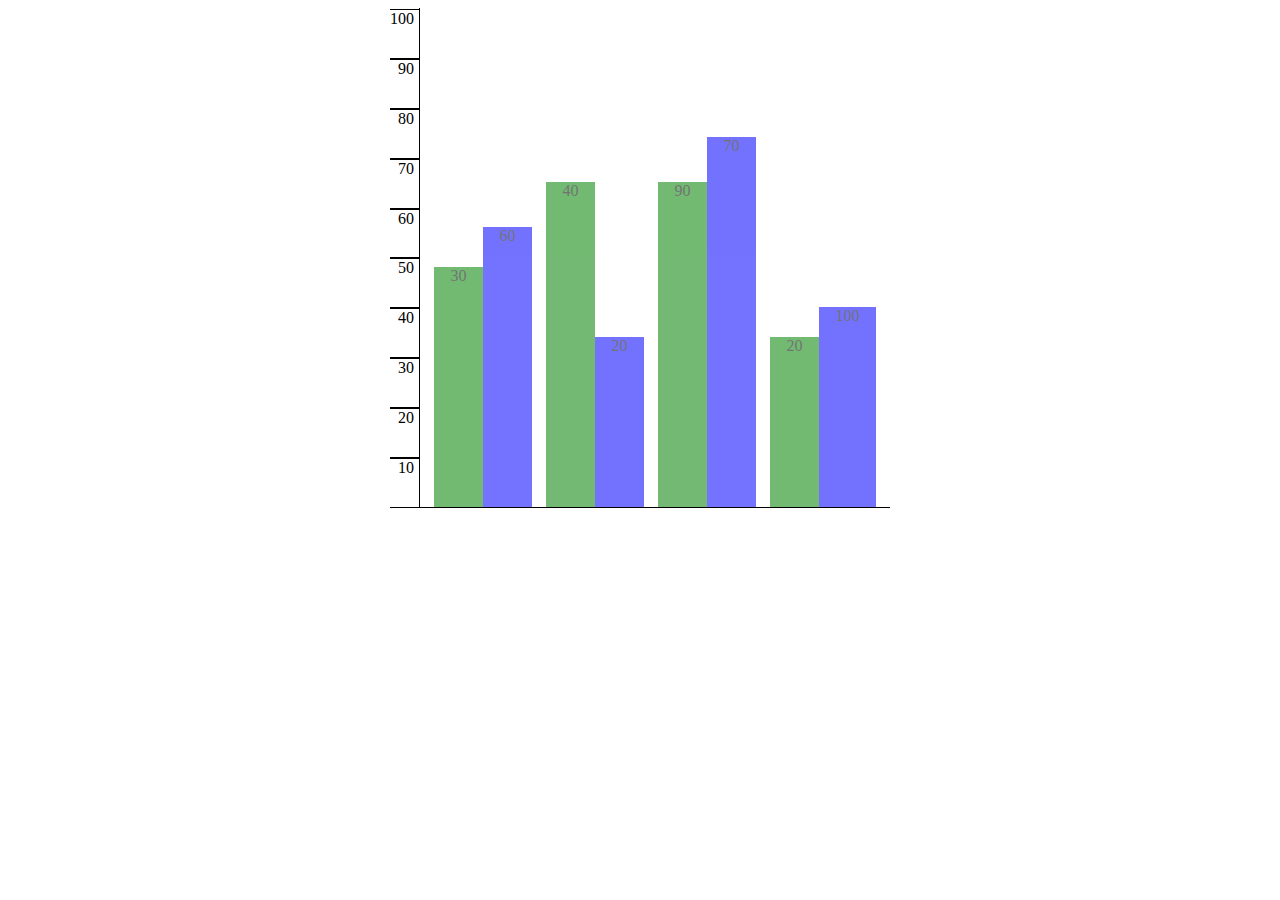
<file: flexbox-Practice/index.html>
<!DOCTYPE html PUBLIC "-//W3C//DTD XHTML 1.0 Transitional//EN" "http://www.w3.org/TR/xhtml1/DTD/xhtml1-transitional.dtd">
<html xmlns="http://www.w3.org/1999/xhtml">
<head>
<meta http-equiv="Content-Type" content="text/html; charset=utf-8" />
<title>Flex Box</title>
<link rel="stylesheet" type="text/css" href="styles.css"/>
</head>

<body>
<div class="wrapper">
<div class="leftMarkings">
	<div class="innerMarkings">10</div>
    <div class="innerMarkings">20</div>
    <div class="innerMarkings">30</div>
    <div class="innerMarkings">40</div>
    <div class="innerMarkings">50</div>
    <div class="innerMarkings">60</div>
    <div class="innerMarkings">70</div>
    <div class="innerMarkings">80</div>
    <div class="innerMarkings">90</div>
    <div class="innerMarkings">100</div>
</div>
<div class="graphWrapper">
	<div class="green h30 move20"><span>30</span></div>
    <div class="blue h60"><span>60</span></div>
	<div class="green h40 move20"><span>40</span></div>
    <div class="blue h20"><span>20</span></div>
	<div class="green h90 move20"><span>90</span></div>
    <div class="blue h70"><span>70</span></div>
	<div class="green h20 move20"><span>20</span></div>
    <div class="blue h100"><span>100</span></div>
</div>
</div>

</body>
</html>
</file>
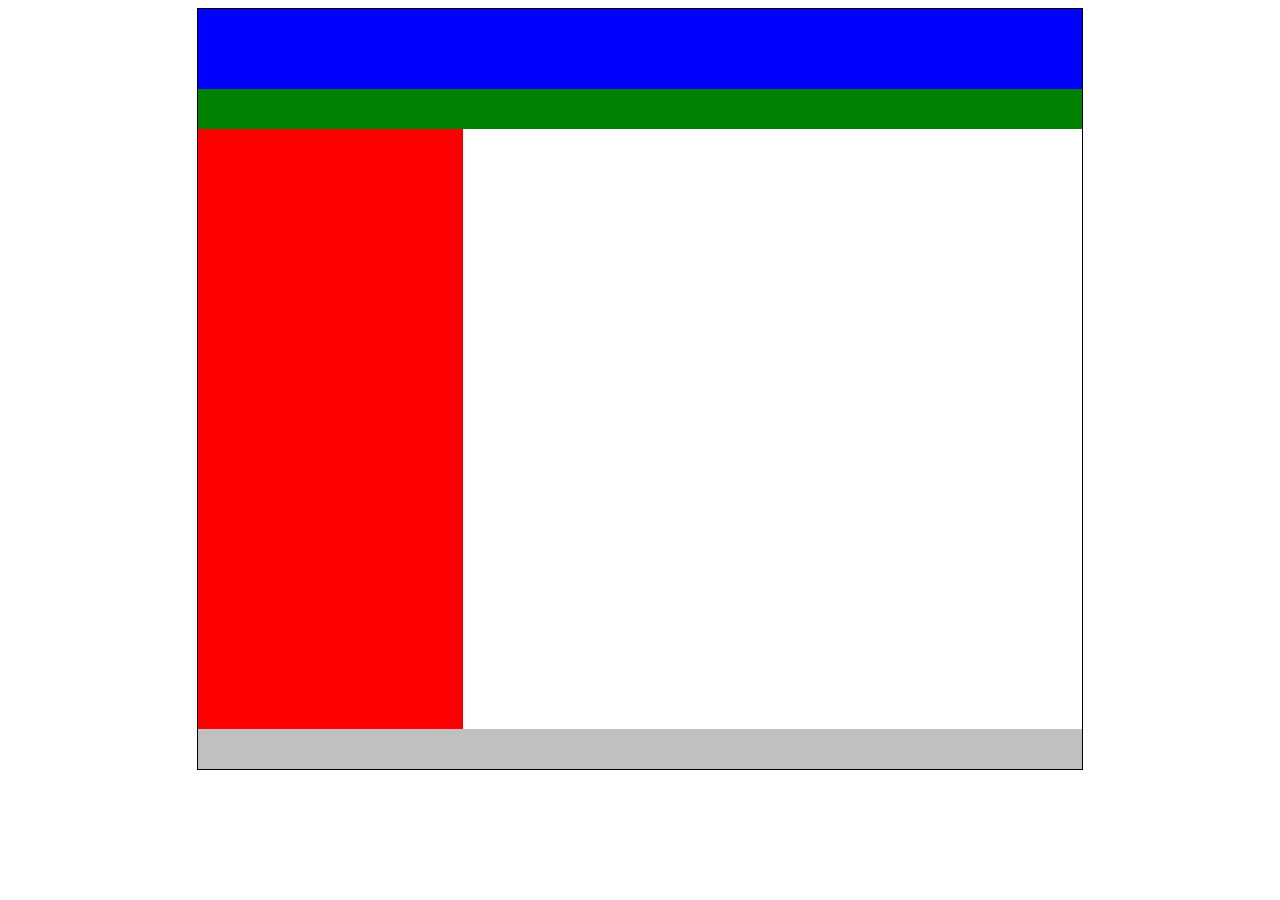
<file: simple-responsive-practice/index.html>
<!DOCTYPE html PUBLIC "-//W3C//DTD XHTML 1.0 Transitional//EN" "http://www.w3.org/TR/xhtml1/DTD/xhtml1-transitional.dtd">
<html xmlns="http://www.w3.org/1999/xhtml">
<head>
<meta http-equiv="Content-Type" content="text/html; charset=utf-8" />
<title>responsive-practice</title>
<link rel="stylesheet" type="text/css" href="styles.css"/>
</head>

<body>
<section class="wrapper">
	<header></header>
    <nav></nav>
    <section class="container">
    	<aside></aside>
        <article></article>
    </section>
    <footer></footer>	
</section>

</body>
</html>
</file>
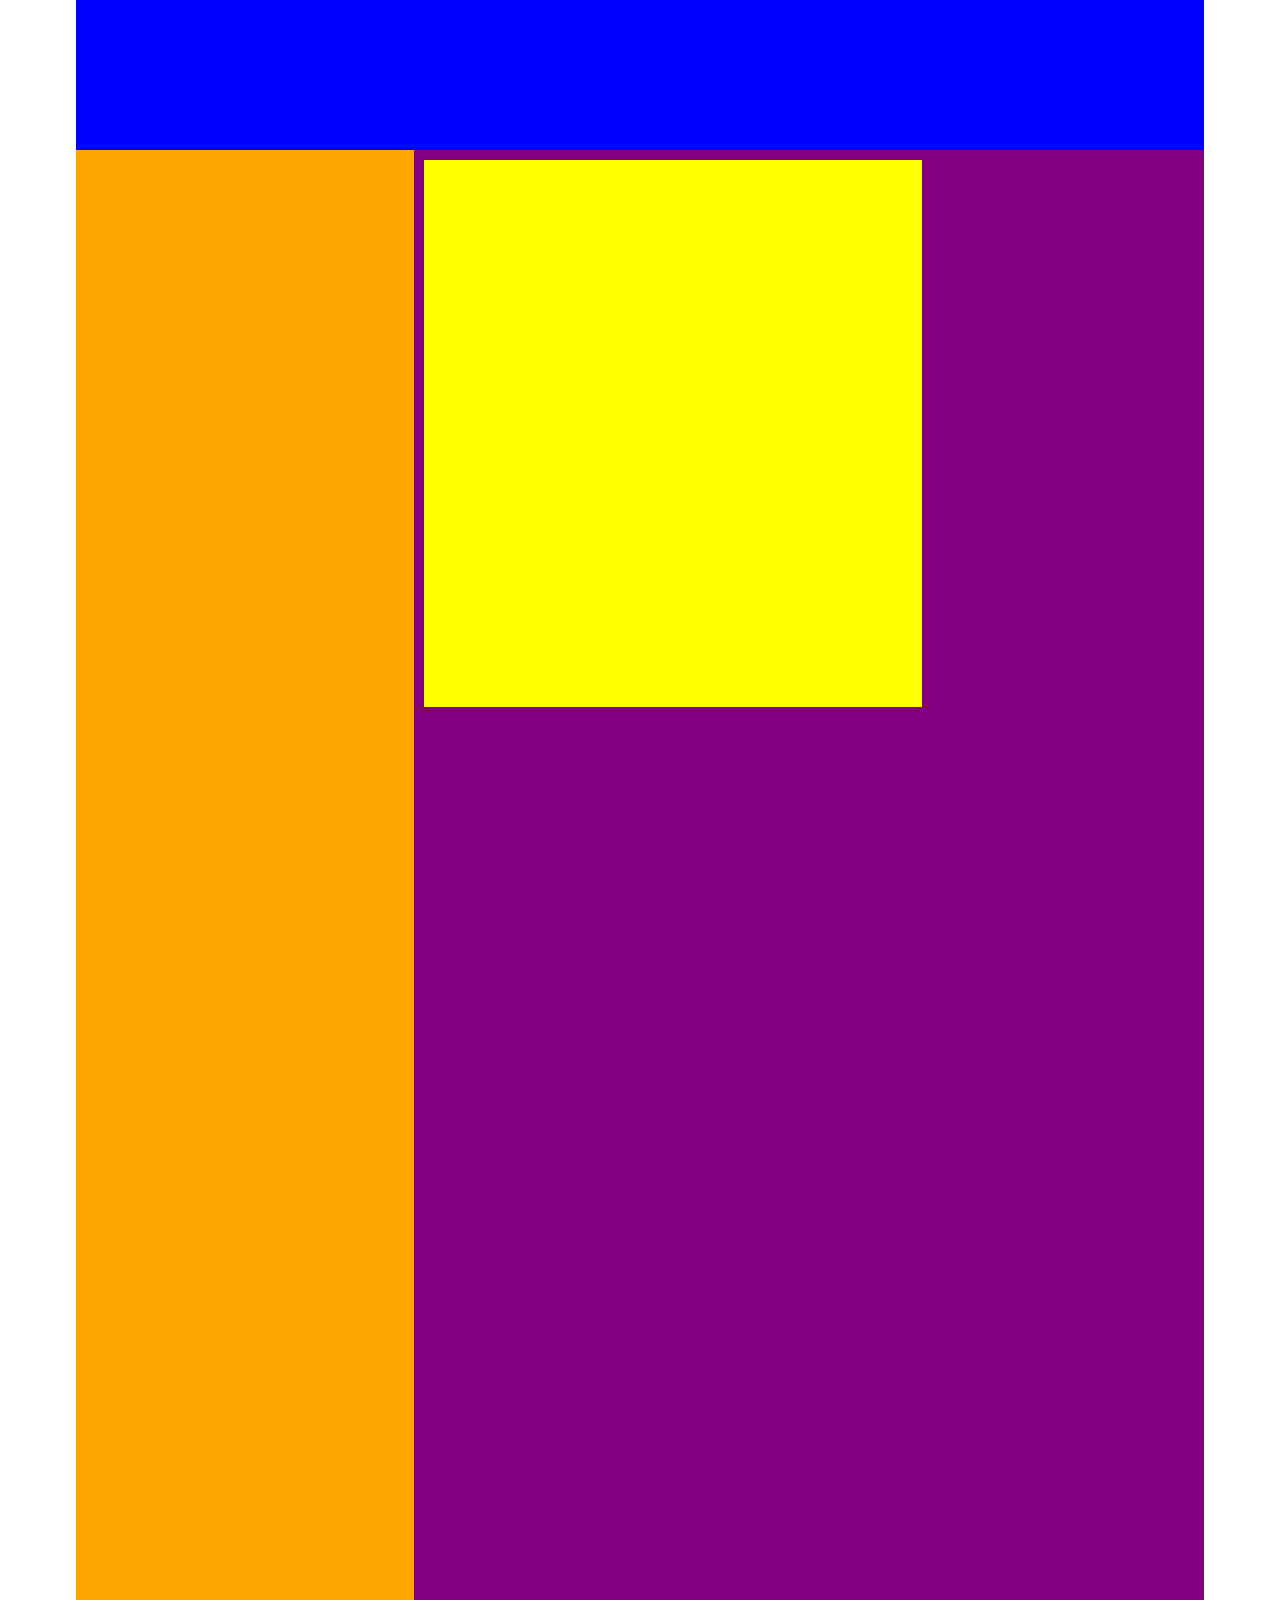
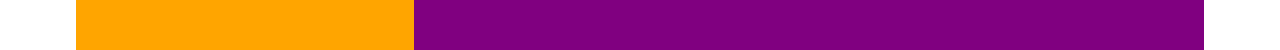
<file: theNextWeb/index.html>
<!DOCTYPE html PUBLIC "-//W3C//DTD XHTML 1.0 Transitional//EN" "http://www.w3.org/TR/xhtml1/DTD/xhtml1-transitional.dtd">
<html xmlns="http://www.w3.org/1999/xhtml">
<head>
<meta http-equiv="Content-Type" content="text/html; charset=utf-8" />
<title>The Next Web</title>
<link rel="stylesheet" type="text/css" href="styles.css"/>
<link rel="stylesheet" type="text/css" href="normalize.css"/>
</head>

<body>
<div class="wrapper">
<header>
  <!--<nav>
    <h1 class="hide">Main page navigation</h1>
    <ul class="pull-left">
      <li>NEWS</li>
      <li>CONFERENCE</li>
      <li>MAGAZINE</li>
      <li>ACADEMY</li>
      <li>MARKET</li>
    </ul>
    <ul class="pull-right">
      <li><strong>FOLLOW US</strong></li>
    </ul>
  </nav>
  <div class="site-logo"> <a href="#">LOGO</a> </div>
  <div class="announce"></div>-->
</header>
<aside class="pull-left channels">
  <!--<h1>ALL CHANNELS</h1>
  <p><a href="#">Latest</a><a href="#">Popular</a></p>-->
</aside>
<section class="mainContent pull-right">
  <article class="topNews"></article>
  <aside class="sideNews"></aside>
  <aside class="sideNews"></aside>
  <article class="highlightedNews"></article>
  <section>
    <article class="otherNews"></article>
    <article class="otherNews"></article>
    <article class="otherNews"></article>
    <article class="otherNews"></article>
    <article class="otherNews"></article>
    <article class="otherNews"></article>
  </section>
</section></div>
</body>
</html>
</file>
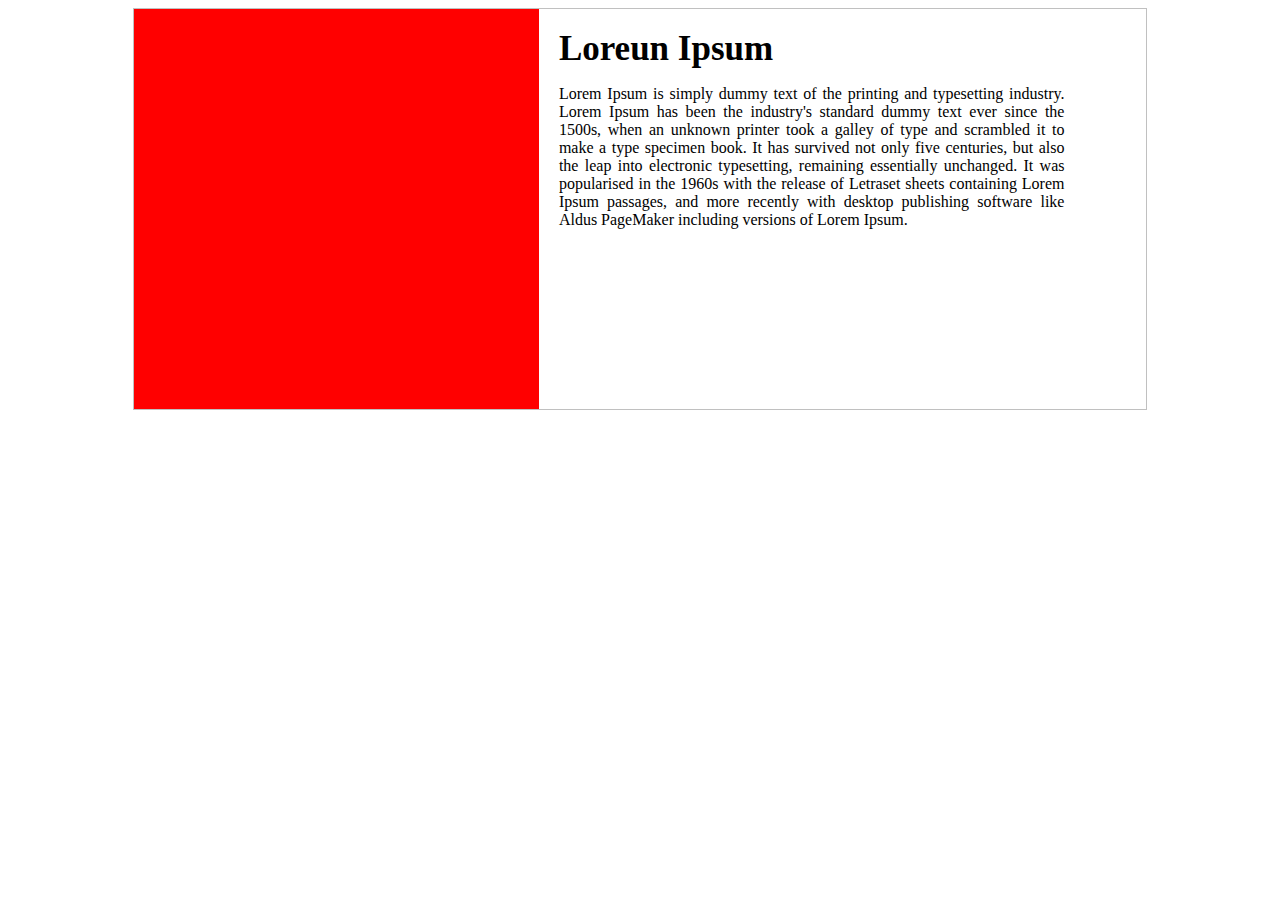
<file: shekhar_responsive_assignment.html>
<!doctype html>
<html>
<head>
	<meta charset="utf-8" />
	<!--<link href="//www.site44.com/static/2/css/bootstrap.min.css" rel="stylesheet" />
	<link href="//www.site44.com/static/2/stylesheet.css" rel="stylesheet" />-->
	<title>site44 - absurdly simple web hosting</title>
    <style>
	.wrapper{
		width: 80%;
		margin: 0px auto;
		border: 1px solid #c0c0c0;
		overflow:hidden;		
	}
	.image{
		width:40%;
		float:left;
		height:400px;
		background:red;
	}
	article{
		width:50%;
		float:left;
		padding:20px;
	}
	h1{
		font-size: 35px;
		margin: 0px;
	}
	p{
		text-align:justify;
	}
	
	@media screen and (max-width:979px){
		.wrapper{
			background:blue;
			width:80%;
			position:relative;
		}
		.image{
			width:100%;
		}
		article{
			background:yellow;
			width:300px;
			height:200px;
			position:absolute;
			bottom:0;
			left:0;
			overflow:hidden;
			
	}
</style>
</head>
<body>
	<section class="wrapper">
        <section class="image"></section>
        <article class="text">
            <h1>Loreun Ipsum</h1>
            <p>Lorem Ipsum is simply dummy text of the printing and typesetting industry. Lorem Ipsum has been the industry's standard dummy text ever since the 1500s, when an unknown printer took a galley of type and scrambled it to make a type specimen book. It has survived not only five centuries, but also the leap into electronic typesetting, remaining essentially unchanged. It was popularised in the 1960s with the release of Letraset sheets containing Lorem Ipsum passages, and more recently with desktop publishing software like Aldus PageMaker including versions of Lorem Ipsum.</p>
            
        </article>
    </section>
</body>
</html>
</file>
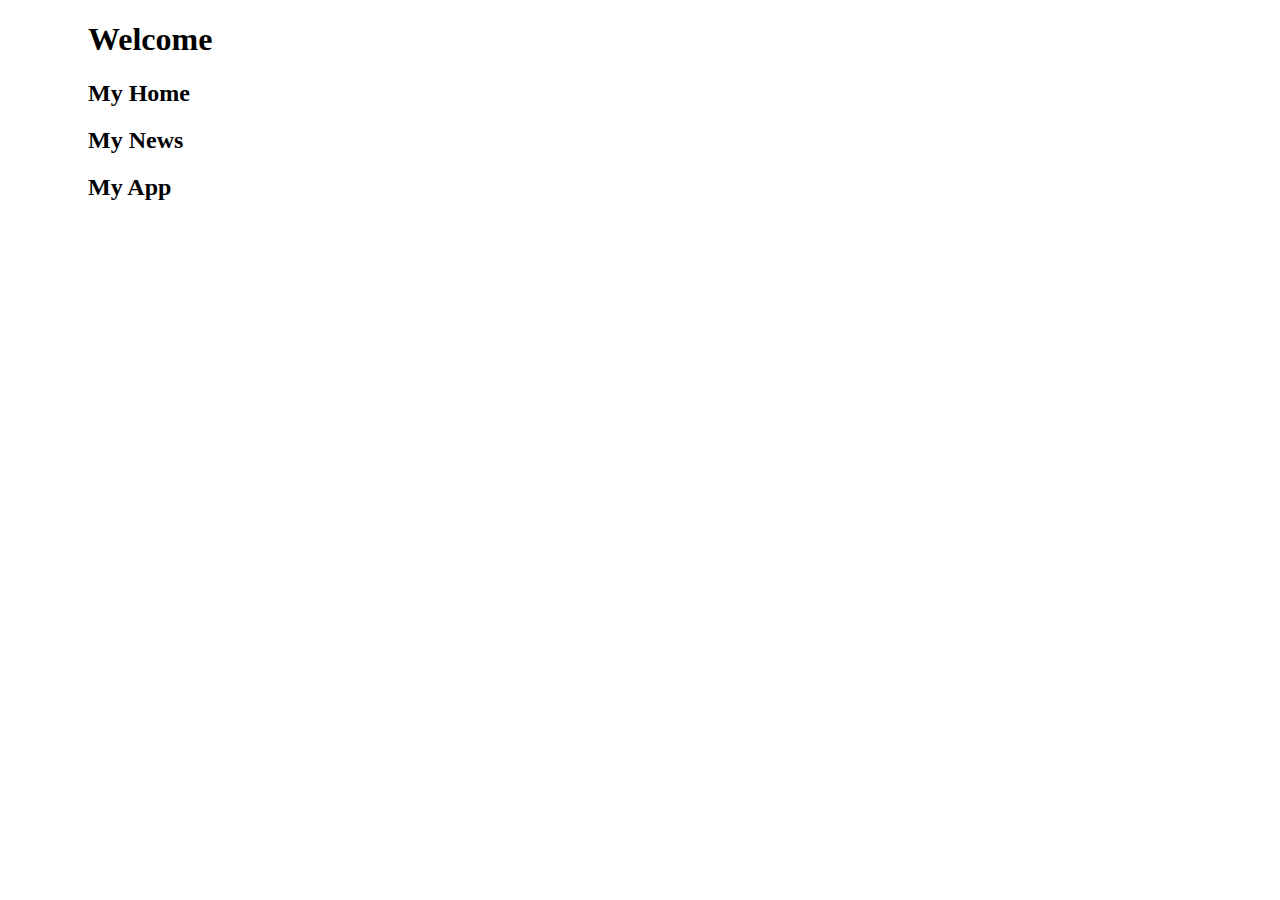
<file: theNextWeb/gridIndex.html>
<!DOCTYPE html PUBLIC "-//W3C//DTD XHTML 1.0 Transitional//EN" "http://www.w3.org/TR/xhtml1/DTD/xhtml1-transitional.dtd">
<html xmlns="http://www.w3.org/1999/xhtml">
<head>
<meta http-equiv="Content-Type" content="text/html; charset=utf-8" />
<title>Untitled Document</title>
<link rel="stylesheet" type="text/css" href="gridIndex.css"/>
</head>

<body>
<div class="wrapper">
<div class="col-1 row-1">
	<h1>Welcome</h1>
</div>
<div class="main-grid col-1 row-2">
  <div class="col-1 row-1 home">
  	<div class="col-1 row-1">
    	<h2>My Home</h2>
    </div>
    <div class="col-1 row-2 homeInner">
    	<div class="col-1 row-1 colSpan-3 gray"></div> 
        <div class="col-5 row-1 gray"></div>
        <div class="col-1 row-3 gray"></div>
        <div class="col-3 row-3 gray"></div>
        <div class="col-5 row-3 gray"></div>
        <div class="col-1 row-5 gray"></div>
        <div class="col-3 row-5 gray"></div>
        <div class="col-5 row-5 gray"></div>
    </div>
  </div>
  <div class="col-3 row-1 news">
  	<div class="col-1 row-1">
    	<h2>My News</h2>
    </div>
     <div class="col-1 row-2 newsInner">
     	<div class="col-1 row-1 colSpan-3 rowSpan-3 gray"></div>
        <div class="col-1 row-5 colSpan-3 gray"></div>
     </div>
  </div>
  <div class="col-5 row-1 app">
  	<div class="col-1 row-1">
    	<h2>My App</h2>
    </div>
     <div class="col-1 row-2 appInner">
     	<div class="col-1 row-1 colSpan-3 gray"></div> 
        <div class="col-1 row-3 gray"></div> 
        <div class="col-3 row-3 gray"></div>
        <div class="col-1 row-5 gray"></div>
        <div class="col-3 row-5 gray"></div>
     </div>
  </div>  
</div></div>
</body>
</html>
</file>
<file: flexbox-Practice/styles.css>
/* CSS Document */

.wrapper{
	margin: 0px auto;
	max-width:500px;
	display:flex;
	height:500px;
	flex: 1 1 auto;
	
}
.graphWrapper{
	display:flex;
	align-items:flex-end;
	border-bottom:1px solid #000;
	border-left:1px solid #000;	
	flex:5 5 auto;
}
.leftMarkings {
	display:flex;
	flex-direction:column-reverse;
	align-content:flex-end;
	margin-top: 1px;
}
 
.innerMarkings{
	height:87px;
	border-bottom:1px solid #000;
	border-top:1px solid #000; 
	text-align:right;
	padding-right: 5px;
}
.graphWrapper div{	
	color:#000;
	text-align:center;
	flex: 1 5 auto;
}

.graphWrapper div:first-child {
	margin-left:3%;
}

.graphWrapper div:nth-child(2n+2){
	margin-right:3%;
}

/*.graphWrapper div span{
	position: absolute;
	bottom: -25px;
	display: block;
	text-align: center;
	width: 100%;
}*/

.h10{height:70px;}
.h20{height:170px;}
.h30{height:240px;}
.h40{height:325px;}
.h50{height:250px;}
.h60{height:280px;}
.h70{height:370px;}
.h80{height:400px;}
.h90{height:325px;}
.h100{height:200px;}

.move20{}

.blue{background-color:blue;opacity: 0.55;}
.green{background-color:green;opacity: 0.55;}




.newWrapper{
	display: flex;
	width: 500px;
	margin: 0px auto;
	align-items: flex-end;
}
.newWrapper div {
	height: 100px;
	flex: 1 2 auto;
}
</file>
<file: simple-responsive-practice/styles.css>
/* CSS Document */

.wrapper{
	margin:0px auto;
	width:70%;
	height:auto;
	border:1px solid #000;
	overflow:hidden;
}
header{
	background:blue;
	height:80px;
	width:100%;
	float: left;
}
nav{
	height: 40px;
	width:100%;
	float: left;
	background: green;
}
.container{
	width:100%;
	float: left;
}
aside{
	width: 30%;
	background: red;
	height: 600px;
	float: left;
}
footer{
	background:#c0c0c0;
	height:40px;
	width:100%;
	float: left;
}
article {
	width: 70%;
	background: #fff;
	height: 600px;
	float: left;
}

/*--------------------------------------*/

@media screen and (max-width:767px){
	.wrapper{
		width:90%;
	}
	aside{
		width:100%;
	}
	article{
		width:100%;
	}
}
</file>
<file: theNextWeb/styles.css>
/* CSS Document */

.pull-left{
	float:left;
}
.pull-right{
	float:right;
}
.hide{
	display:none;
}
.wrapper{
	background:red;
	width:1128px;
	margin:0px auto;
}
header{background:blue; height:150px;}
.channels{width:30%; background:orange;height:1500px;}
.mainContent{width:70%; background:purple;height:1500px;}
.topNews{
	background: yellow;
	float: left;
	width: 63%;
	height: 547px;
	margin: 10px;
}
</file>
<file: theNextWeb/gridIndex.css>
/* CSS Document */
.wrapper{
	display:-ms-grid;
	-ms-grid-rows: 60px auto;
	-ms-grid-columns:auto;
	padding:0px 80px;
}
.main-grid{
	display:-ms-grid;
	-ms-grid-columns: 470px 80px 310px 80px 310px 80px;
	-ms-grid-rows:1fr;
}
.homeInner{
	display:-ms-grid;
	-ms-grid-columns: 150px 10px 150px 10px 150px;
	-ms-grid-rows:150px 10px 150px 10px 150px;
}
.newsInner{
	display:-ms-grid;
	-ms-grid-columns: 150px 10px 150px ;
	-ms-grid-rows:150px 10px 150px 10px 150px;
}
.appInner{
	display:-ms-grid;
	-ms-grid-columns: 150px 10px 150px;
	-ms-grid-rows:150px 10px 150px 10px 150px;
}
.home, .news, .app{
	display:-ms-grid;
	-ms-grid-rows:60px 1fr;
	-ms-grid-columns:1fr
}
.grid{
	display:-ms-grid;
	-ms-grid-columns: 1fr;
	-ms-grid-rows: 2fr 1fr;
}
	
.row-1{-ms-grid-row: 1;}
.row-2{-ms-grid-row: 2;}
.row-3{-ms-grid-row: 3;}
.row-4{-ms-grid-row: 4;}
.row-5{-ms-grid-row: 5;}
.row-6{-ms-grid-row: 6;}
.row-7{-ms-grid-row: 7;}
.row-8{-ms-grid-row: 8;}
.row-9{-ms-grid-row: 9;}


.col-1{-ms-grid-column: 1;}
.col-2{-ms-grid-column: 2;}
.col-3{-ms-grid-column: 3;}
.col-4{-ms-grid-column: 4;}
.col-5{-ms-grid-column: 5;}
.col-6{-ms-grid-column: 6;}
.col-7{-ms-grid-column: 7;}
.col-8{-ms-grid-column: 8;}
.col-9{-ms-grid-column: 9;}


.colSpan-2{ -ms-grid-column-span:2}
.colSpan-3{ -ms-grid-column-span:3}
.colSpan-4{ -ms-grid-column-span:4}
.colSpan-5{ -ms-grid-column-span:5}


.rowSpan-2{ -ms-grid-row-span:2}
.rowSpan-3{ -ms-grid-row-span:3}
.rowSpan-4{ -ms-grid-row-span:4}
.rowSpan-5{ -ms-grid-row-span:5}

.yellow{background:yellow;}
.red{background:red;}
.blue{background:blue;}
.purple{background:purple;}
.orange{background:orange;}
.gray{background:#c0c0c0;}

.header{
	position:fixed;
	top:60px;
	left:120px;
}
</file>
